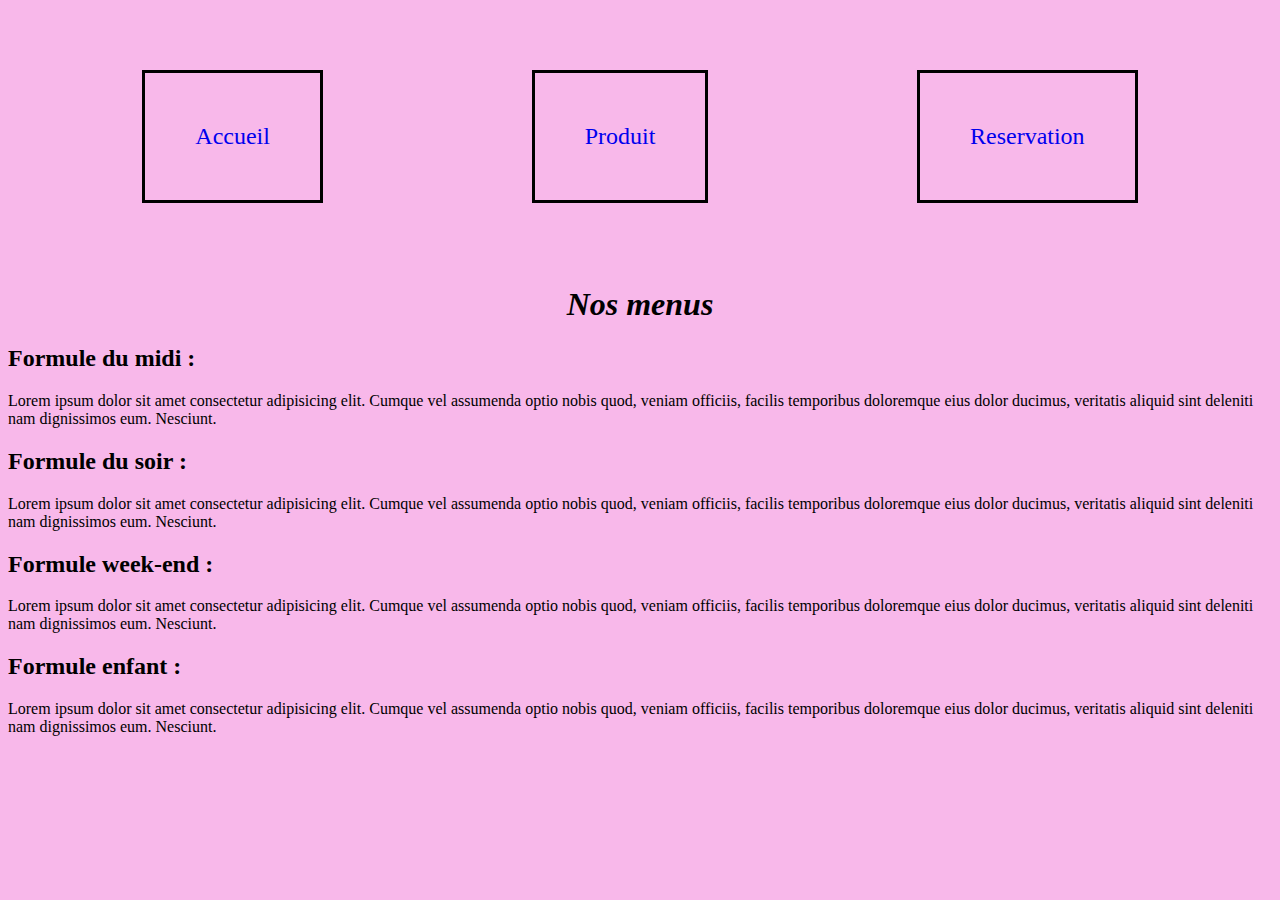
<file: produits.html>
<!DOCTYPE html>
<html lang="fr">

<head>
    <meta charset="UTF-8">
    <meta http-equiv="X-UA-Compatible" content="IE=edge">
    <meta name="viewport" content="width=device-width, initial-scale=1.0">
    <link rel="stylesheet" href="style.css">
    <title>produits</title>
</head>

<body id="produits">
    <header>
        <nav>
            <ul>
                <li><a href="index.html">Accueil </a></li>
                <li><a href="produits.html">Produit</a></li>
                <li><a href="service.html">Reservation</a></li>
            </ul>
        </nav>
    </header>
    <h1>Nos menus</h1>

    <h2>Formule du midi :</h2>
    <p>Lorem ipsum dolor sit amet consectetur adipisicing elit. Cumque vel assumenda optio nobis quod, veniam officiis,
        facilis temporibus doloremque eius dolor ducimus, veritatis aliquid sint deleniti nam dignissimos eum. Nesciunt.
    </p>

    <h2>Formule du soir :</h2>
    <p>Lorem ipsum dolor sit amet consectetur adipisicing elit. Cumque vel assumenda optio nobis quod, veniam officiis,
        facilis temporibus doloremque eius dolor ducimus, veritatis aliquid sint deleniti nam dignissimos eum. Nesciunt.
    </p>

    <h2>Formule week-end :</h2>
    <p>Lorem ipsum dolor sit amet consectetur adipisicing elit. Cumque vel assumenda optio nobis quod, veniam officiis,
        facilis temporibus doloremque eius dolor ducimus, veritatis aliquid sint deleniti nam dignissimos eum. Nesciunt.
    </p>

    <h2>Formule enfant :</h2>
    <p>Lorem ipsum dolor sit amet consectetur adipisicing elit. Cumque vel assumenda optio nobis quod, veniam officiis,
        facilis temporibus doloremque eius dolor ducimus, veritatis aliquid sint deleniti nam dignissimos eum. Nesciunt.
    </p>

</body>

</html>
</file>
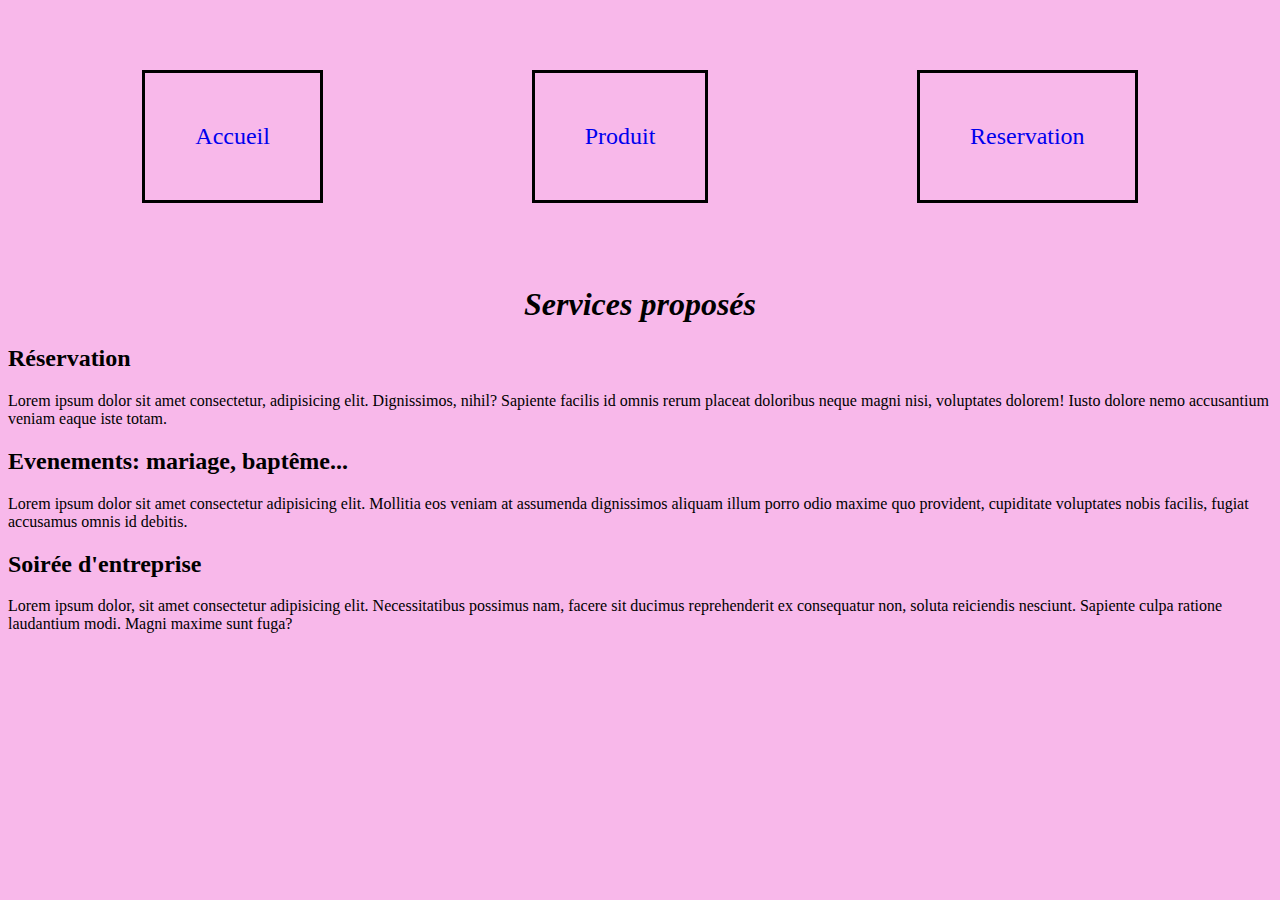
<file: service.html>
<!DOCTYPE html>
<html lang="fr">

<head>
    <meta charset="UTF-8">
    <meta http-equiv="X-UA-Compatible" content="IE=edge">
    <meta name="viewport" content="width=device-width, initial-scale=1.0">
    <link rel="stylesheet" href="style.css">
    <title>Services</title>
</head>

<body id="service">
    <header>
        <nav>
            <ul>
                <li><a href="index.html">Accueil </a></li>
                <li><a href="produits.html">Produit</a></li>
                <li><a href="service.html">Reservation</a></li>
            </ul>
        </nav>
    </header>

    <h1>Services proposés</h1>

    <div>
        <h2>Réservation</h2>

        <P>Lorem ipsum dolor sit amet consectetur, adipisicing elit. Dignissimos, nihil? Sapiente facilis id omnis rerum
            placeat doloribus neque magni nisi, voluptates dolorem! Iusto dolore nemo accusantium veniam eaque iste
            totam.</P>

    </div>

    <div>
        <h2>Evenements: mariage, baptême...</h2>

        <p>Lorem ipsum dolor sit amet consectetur adipisicing elit. Mollitia eos veniam at assumenda dignissimos aliquam
            illum porro odio maxime quo provident, cupiditate voluptates nobis facilis, fugiat accusamus omnis id
            debitis.</p>
    </div>

    <div>
        <h2>Soirée d'entreprise</h2>

        <p>Lorem ipsum dolor, sit amet consectetur adipisicing elit. Necessitatibus possimus nam, facere sit ducimus
            reprehenderit ex consequatur non, soluta reiciendis nesciunt. Sapiente culpa ratione laudantium modi. Magni
            maxime sunt fuga?</p>
    </div>

    <div>

    </div>

</body>

</html>
</file>
<file: style.css>
* {
    background-color: rgb(248, 184, 234);
}

header {

    padding: 10px;

}

ul {

    color: black;
    font-size: 2rem;
    padding: 20px;
    display: flex;
    list-style-type: none;
    justify-content: space-around;

}

li {

    color: black;
    display: inline;
    padding: 50px;
    font-size: 1.5rem;
    border: solid black;
    justify-content: center;
    justify-content: space-around;
    list-style-type: none;

}

a {
    text-decoration: none;
}

h1 {
    text-align: center;
    font-style: italic;
    font-family: 'Times New Roman', Times, serif;
}
</file>
